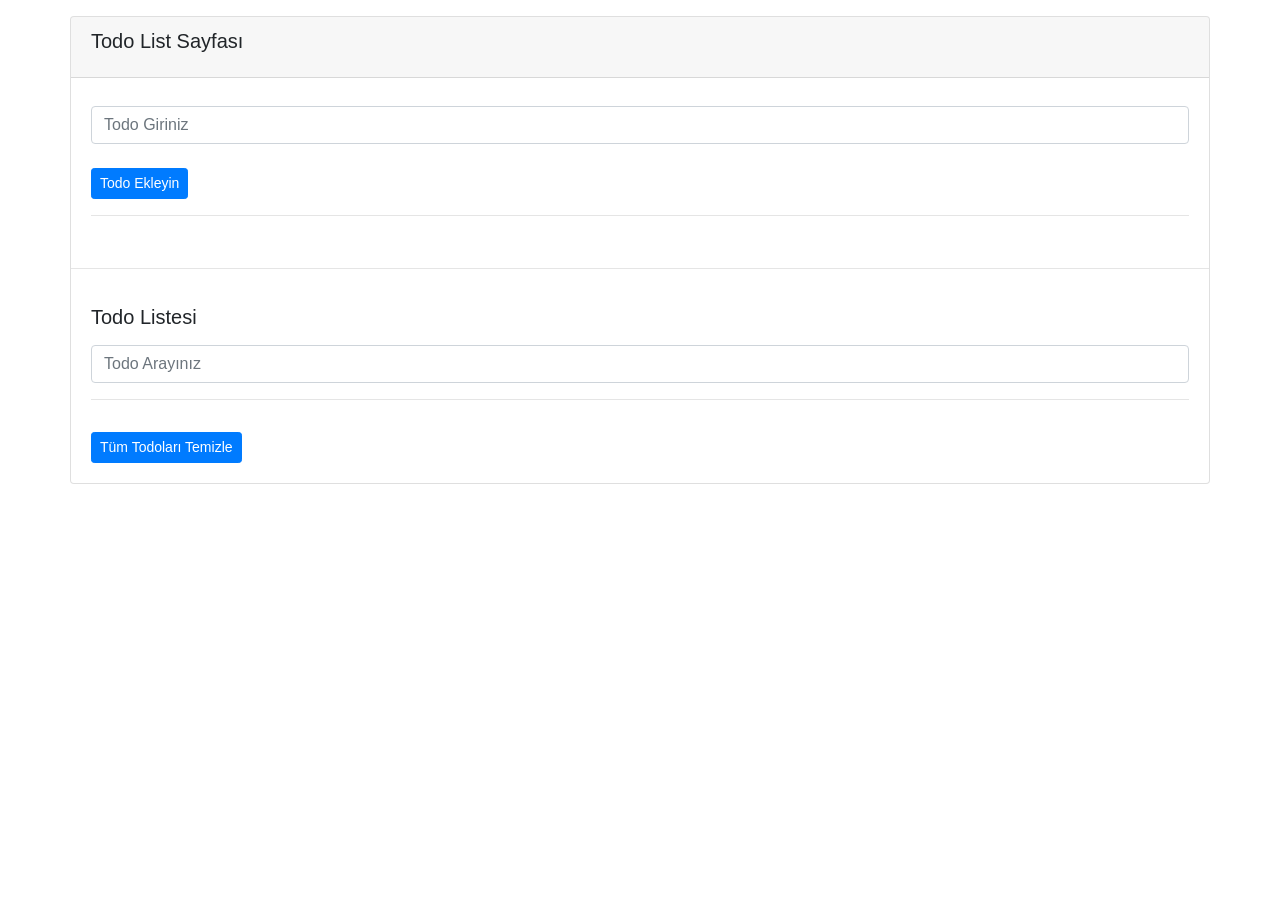
<file: todo/index.html>
<!DOCTYPE html>
<html lang="en">

<head>
    <meta charset="UTF-8">
    <meta http-equiv="X-UA-Compatible" content="IE=edge">
    <meta name="viewport" content="width=device-width, initial-scale=1.0">
    <link rel="stylesheet" href="https://stackpath.bootstrapcdn.com/font-awesome/4.7.0/css/font-awesome.min.css">
    <link rel="stylesheet" href="https://maxcdn.bootstrapcdn.com/bootstrap/4.0.0/css/bootstrap.min.css"
        integrity="sha384-Gn5384xqQ1aoWXA+058RXPxPg6fy4IWvTNh0E263XmFcJlSAwiGgFAW/dAiS6JXm" crossorigin="anonymous">

    <title>İnput Eventlari</title>
</head>

<body>

    <div class="container">
        <div class="row">
            <div class="card w-100 mt-3">
                <div class="card-header">
                    <h5 class="card-title">Todo List Sayfası </h5>
                </div>
                <div class="card-body">
                    <form id="todoAddForm" class="mt-2">
                        <input type="text" class="form-control mt-2" id="todoName" aria-describedby="todo"
                            placeholder="Todo Giriniz">

                        <button id="todoAddButton" type="submit" class="btn btn-primary mt-4 btn-sm">
                            Todo Ekleyin</button>
                    </form>
                   
                    <hr>

                </div>

                <hr />

                <div class="card-body">
                    <h5 class="card-title">Todo Listesi</h5>
                    <form name="form2" id="todoListForm">
                        <input id="todoSearch" type="text" class="form-control mt-3" placeholder="Todo Arayınız">
                        <hr />
                    </form>

                    <ul class="list-group">
                        <!--
                        <li class="list-group-item d-flex justify-content-between">Todo 1
                            <a href="#" class="delete-item">
                                <i class="fa fa-remove"></i>
                            </a>
                        </li>
                    -->
                      </ul>

                        <a href="#" id="clearButton" class="btn btn-primary btn-sm mt-3">Tüm Todoları Temizle</a>
                </div>
            </div>
        </div>
    </div>



    <script src="https://code.jquery.com/jquery-3.2.1.slim.min.js"
        integrity="sha384-KJ3o2DKtIkvYIK3UENzmM7KCkRr/rE9/Qpg6aAZGJwFDMVNA/GpGFF93hXpG5KkN"
        crossorigin="anonymous"></script>
    <script src="https://cdnjs.cloudflare.com/ajax/libs/popper.js/1.12.9/umd/popper.min.js"
        integrity="sha384-ApNbgh9B+Y1QKtv3Rn7W3mgPxhU9K/ScQsAP7hUibX39j7fakFPskvXusvfa0b4Q"
        crossorigin="anonymous"></script>
    <script src="https://maxcdn.bootstrapcdn.com/bootstrap/4.0.0/js/bootstrap.min.js"
        integrity="sha384-JZR6Spejh4U02d8jOt6vLEHfe/JQGiRRSQQxSfFWpi1MquVdAyjUar5+76PVCmYl"
        crossorigin="anonymous"></script>
    <script src="app.js"></script>
</body>

</html>
</file>
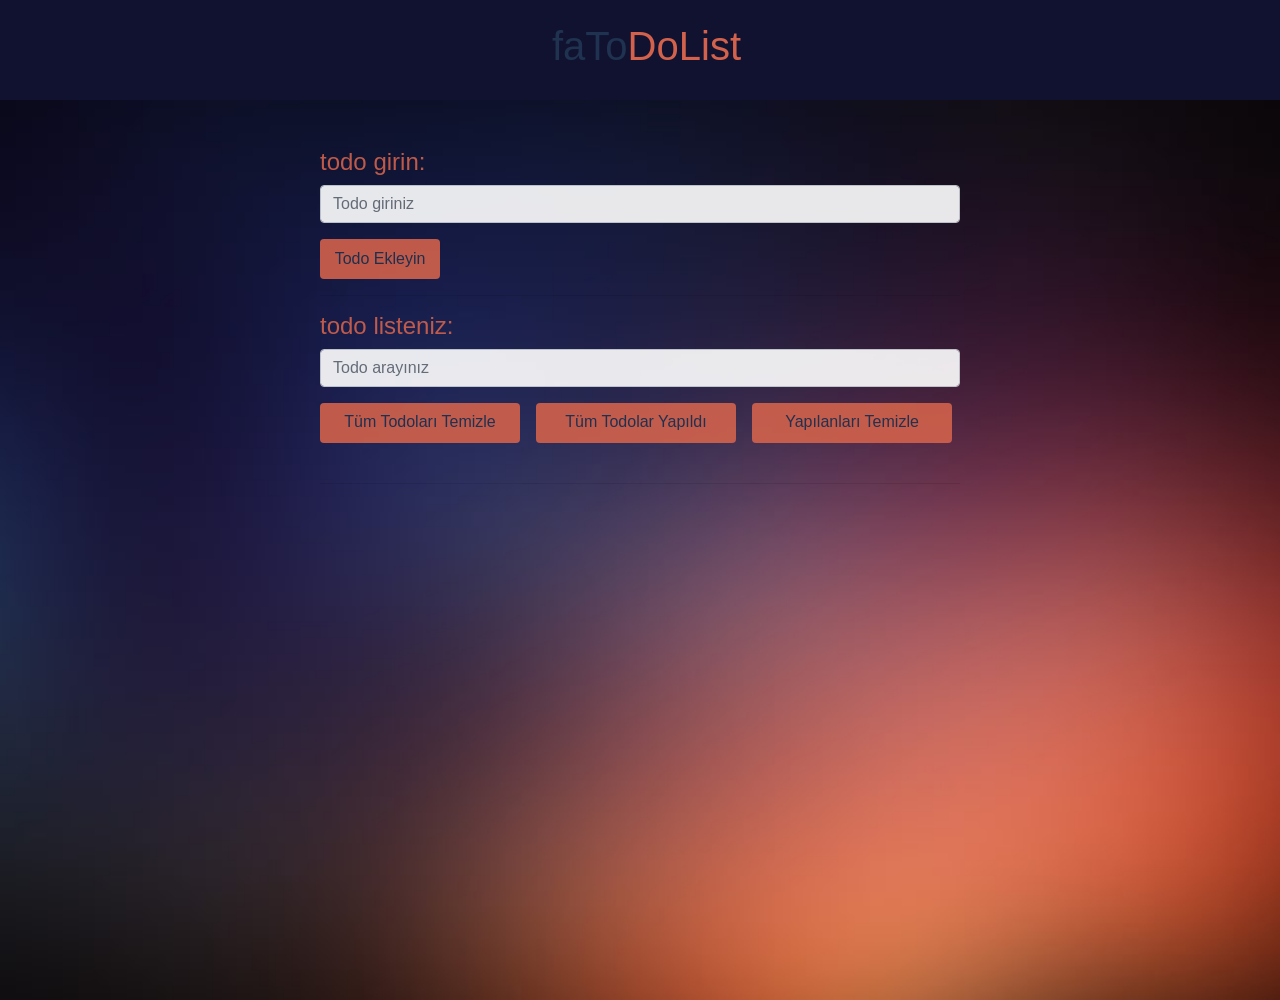
<file: fatodolist-v2/faToDo.html>
<!DOCTYPE html>
<html lang="en">

<head>
    <meta charset="UTF-8">
    <meta name="viewport" content="width=device-width, initial-scale=1.0">
    <title>FaToDoList</title>
    <meta name="keyword" content="todolist">
    <meta name="description" content="fatonun todolisti fatodolist">


    <!--font google-->
    <link rel="preconnect" href="https://fonts.googleapis.com">
    <link rel="preconnect" href="https://fonts.gstatic.com" crossorigin>
    <link href="https://fonts.googleapis.com/css2?family=Open+Sans:ital,wght@0,300..800;1,300..800&display=swap"
        rel="stylesheet">
    <!--cdnjs font-awesome-->
    <link rel="stylesheet" href="https://cdnjs.cloudflare.com/ajax/libs/font-awesome/6.6.0/css/all.min.css">

    <!-- CSS -->
    <link rel="stylesheet" href="css/global.css">
    <link rel="stylesheet" href="css/main.css">
    <!-- tablet görünümü için CSS-->
    <link rel="stylesheet" media="(max-width:768px)" href="css/tablet.css">
    <!-- telefon görünümü için CSS-->
    <link rel="stylesheet" media="(max-width:500px)" href="css/telefon.css">

    <!--bootstrap-->
    <meta name="viewport" content="width=device-width, initial-scale=1.0">
    <link rel="stylesheet" href="https://stackpath.bootstrapcdn.com/font-awesome/4.7.0/css/font-awesome.min.css">
    <link rel="stylesheet" href="https://maxcdn.bootstrapcdn.com/bootstrap/4.0.0/css/bootstrap.min.css"
        integrity="sha384-Gn5384xqQ1aoWXA+058RXPxPg6fy4IWvTNh0E263XmFcJlSAwiGgFAW/dAiS6JXm" crossorigin="anonymous">



</head>

<body>
    <header class="bg-dark-blue">
        <div class="containerr">
            <nav id="navbar">
                <h1 id="fato">faTo<span>DoList</span></h1>

                 <!-- <ul id="todoList">
                    <li>fato</li>
                 </ul>  -->

            </nav>
        </div>
    </header>


    <div id="home">
        <img src="images/f.jpg" alt="todolist">
        <div id="div1" class="name">
            <div id="div2">
                <form id="form"class="mt-5">
                    <div id="div3">
                        <div id="div4" class="col-100">
                            <h4 style="color: #D2624C;">todo girin:</h4>
                            <input id="todogir" type="text" class="form-control form-control-md" placeholder="Todo giriniz" >
                            <button onclick = "addTask()" id="todoAddButton" type="submit" class="btn custom-button2 mt-3 ">
                                Todo Ekleyin</button>
                            <hr />


                        </div>

                        <div class="col-100" id="div5">
                            <h4 style="color: #D2624C;">todo listeniz:</h4>
                            <input  type="text" class="form-control form-control-md" id="todoara" placeholder="Todo arayınız">
                            <div id="div7" class="d-flex">
                                <a href="#" onclick="removeAll()" id="clearButtonAll" class="btn custom-button3 mt-3 mr-3">Tüm Todoları Temizle</a>
                                <a href="#" onclick="checkedAll()" id="allChecked" class="btn custom-button3 mt-3 mr-3">Tüm Todolar Yapıldı</a>
                                <a href="#" onclick="removeSelected()" id="clearButtonChecked" class="btn custom-button3 mt-3 ">Yapılanları Temizle</a>
                                <!-- <br> -->
                            </div> 
                            
                            <br>
                            <ul id= "ul1" class="list-group">
                                <!-- <br><br> -->
                                <!--<li class="list-group-item d-flex justify-content-between">
                                     <span style="color: black;">Todo 1</span> 
                                     <div id="div6" class="d-flex">
                                    
                                             <button class="btn mr-2 custom-button" type="button">
                                                <i class="fa-solid fa-square-check"></i>
                                            </button>
                                       
                                            <button class="btn custom-button" type="button"> 
                                                <i class="fas fa-trash-alt"></i> 
                                            </button>
                                 
                                    </div> 
                                </li>-->


                            </ul>
                        
                            <hr />
                            <br>
                        </div>
                    </div>
                </form>
            </div>
        </div>
    </div>
</div>


    <script src="https://code.jquery.com/jquery-3.2.1.slim.min.js"
    integrity="sha384-KJ3o2DKtIkvYIK3UENzmM7KCkRr/rE9/Qpg6aAZGJwFDMVNA/GpGFF93hXpG5KkN"
    crossorigin="anonymous"></script>
<script src="https://cdnjs.cloudflare.com/ajax/libs/popper.js/1.12.9/umd/popper.min.js"
    integrity="sha384-ApNbgh9B+Y1QKtv3Rn7W3mgPxhU9K/ScQsAP7hUibX39j7fakFPskvXusvfa0b4Q"
    crossorigin="anonymous"></script>
<script src="https://maxcdn.bootstrapcdn.com/bootstrap/4.0.0/js/bootstrap.min.js"
    integrity="sha384-JZR6Spejh4U02d8jOt6vLEHfe/JQGiRRSQQxSfFWpi1MquVdAyjUar5+76PVCmYl"
    crossorigin="anonymous"></script>
    <script src="fatodo.js"></script>
<!-- <script src="fatodo.js"></script> -->
</body>

</html>
</file>
<file: fatodolist-v2/css/global.css>
/*text*/
.text-center{
    text-align: center;
}
.heading-small{
    font-size: 1.25rem;
}
.heading-medium{
    font-size: 1.5rem;
}
.heading-big{
    font-size: 1.75rem;
}


/* color */
.bg-dark-blue{
    /* background-color: #062e51; */
    background-color: #111230;
}
.bg-light-blue{
    background-color: #336ea2;
}

/* container */

.containerr{
    max-width: 200px;
    margin: 0 auto;
    
}
</file>
<file: fatodolist-v2/css/main.css>
*{
    margin: 0;
    padding: 0;
    box-sizing: border-box;
}

/* body{
    background-image: url("todoGelistirilmis/todo.png");
    background-size: 100px;
} */
/*

h4{
    color: ;
} */
a{
    text-decoration: none;
    color: white;
}
#fato{
    
    /* color: #487683 */
    color: #1F3250;
}
span{
    /* color: #B7C29F; */
    color: #D2624C;
}

#navbar{
    color: white;
    display: flex;
    justify-content: space-between;
    align-items: center;
    padding: 0 0.75rem;
    height: 100px;
    
    
}

#navbar ul{
    list-style-type: none;
    display: flex;
    align-items: center;
}
#navbar ul li{
    border-radius: 4px;
    background-color:rgb(227, 231, 124); 
    padding: 0.75rem;
    
}
#navbar ul li a{
    padding: 0.75rem;
    color:  #336ea2;
}
#navbar ul li a:hover{
    background-color: #336ea2;
    border-radius: 4px;
    color:rgb(227, 231, 124); 
}


#home {
    display: flex;
    justify-content: space-between; 
    align-items: center;    
    flex-direction: column;
    width: 100%;
    height: 100vh; 
    position: relative; 
    overflow: hidden; 
}

#home img {
    position: absolute;
    top: 0;
    left: 0;
    width: 100%;
    height: 100%;
    object-fit: cover; /* Resmin kesilmesini engelleyerek sayfayı kaplaması */
    z-index: -1; /* Resmin arka planda kalması */
}

#home .name, #home a {
    position: relative; 
    z-index: 1;
}

.name{
    height: 50%;
    width: 50%;
    /* background: rgba(241, 243, 181, 0.812); */
    opacity: 0.9; 
}
  

html{
    font-family: "Open Sans","sans-serif";
}
/*!! cutsom buttonlar bootstrap butonlarını düzenlemek için yazıldı */
.custom-button1 {
    width: 100px;  
    height: 40px;  
    font-size: 16px;  
    padding: 10px 20px;  
    color: #D2624C;
    background-color: #1F3250;
  }
.custom-button1:hover{
    background-color: #D2624C;
    color: #1F3250;
}
.custom-button2 {
    width: 120px;  
    height: 40px;  
    font-size: 16px;  
    font-weight: bold;
    padding: 10px 20px;  
    background-color: #D2624C;
    color: #1F3250;
  }
.custom-button2:hover{
    color: #D2624C;
    background-color: #1F3250;
}
.custom-button3{
    width: 200px;  
    height: 40px; 
    font-size: 16px;  
    padding: 10px 20px; 
    background-color: #D2624C;
    color: #1F3250;
    font-weight: bold;

}
.custom-button3:hover{
    color: #D2624C;
    background-color: #1F3250;
}
.custom-button{
    width: 50px; 
    height: 40px;
    color: #D2624C;
    background-color: #1D3051;
}
.custom-button:hover{
    background-color: #D2624C;
    color: #1F2F48;
}


#ul1 li{
    list-style: none;
    font-size: 17px;
    padding: 12px 18px 12px 50px;
    user-select: none;
    cursor: pointer;
    position: relative;
    text-decoration: none;

}

#ul1 li.checked{
    text-decoration: line-through;
}
</file>
<file: fatodolist-v2/css/tablet.css>
#navbar{
    flex-direction: column;
    padding-bottom:  0.5rem;
    padding-top: 0.5rem;
    overflow: hidden;
    height: 200px;
}
.custom-button{
    width: 50px;  /* Butonun genişliğini ayarlar */
    height: 40px;
    color: #D2624C;
    background-color: #1F2F48;
    font-size: small;
    font-weight: lighter;
    text-align: center;
}
.custom-button:hover{
    background-color: #D2624C;
    color: #1F2F48;
}
#div7 a{
    
    text-decoration: none;
    display: block;
}
</file>
<file: fatodolist-v2/css/telefon.css>
#navbar{
    flex-direction: column;
    padding-bottom:  0.5rem;
    padding-top: 0.5rem;
    overflow: hidden;
    height: 80px;
}

.custom-button{
    width: 50px;
    height: 40px;
    color: #D2624C;
    background-color: #1F2F48;
    font-size: 0vw;
    font-weight: lighter;
    text-align: center;
}
.custom-button:hover{
    background-color: #D2624C;
    color: #1F2F48;
}
#div7 a{
    
    text-decoration: none;
    
    display: block;
}
</file>
